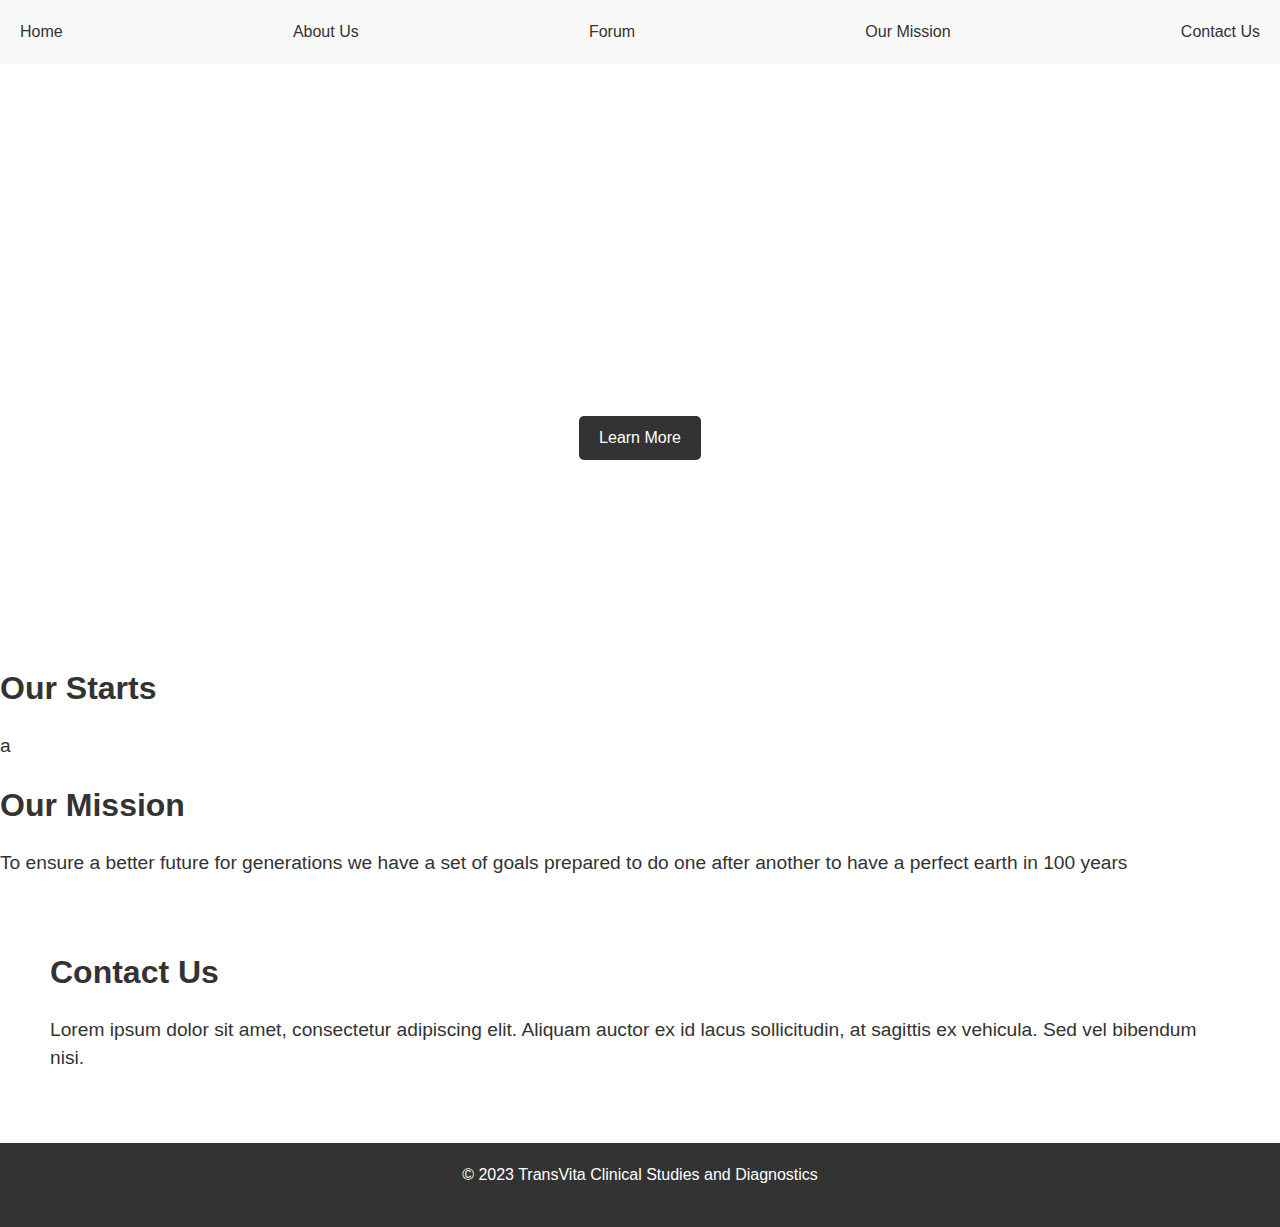
<file: index.html>
<!DOCTYPE html>
<html lang="en">
<head>
    <meta charset="UTF-8">
    <meta name="viewport" content="width=device-width, initial-scale=1.0">
    <title>TransVita Clinical Studies and Diagnostics</title>
    <link rel="stylesheet" href="style.css">
</head>
<body>
    <header>
        <nav>
            <ul>
                <li><a href="#">Home</a></li>
                <li><a href="about">About Us</a></li>
                <li><a href="forum">Forum</a></li>
                <li><a href="Our mission">Our Mission</a></li>
                <li><a href="contact us">Contact Us</a></li>
            </ul>
        </nav>
    </header>
    <main>
        <section class="hero">
            <h1>Welcome to TransVita, pioneers of the future.</h1>
            <p>since 2014</p>
            <a href="about" class="btn">Learn More</a>
        </section>
        <section class="Our Starts">
            <h2>Our Starts</h2>
            <p>a</p>
        </section>
        <section class="Our Mission">
            <h2>Our Mission</h2>
            <p>To ensure a better future for generations we have a set of goals prepared to do one after another to have a perfect earth in 100 years</p>

    <p></p>

    <p></p>

    <p></p>

    <p></p>

    <p></p>

    <p></p>

    <p></p>

    <p></p>

    <p> </p>
        </section>
        <section class="contact">
            <h2>Contact Us</h2>
            <p>Lorem ipsum dolor sit amet, consectetur adipiscing elit. Aliquam auctor ex id lacus sollicitudin, at sagittis ex vehicula. Sed vel bibendum nisi. </p>
        </section>
    </main>
    <footer>
        <p>&copy; 2023 TransVita Clinical Studies and Diagnostics</p>
    </footer>
</body>
</html>
</file>
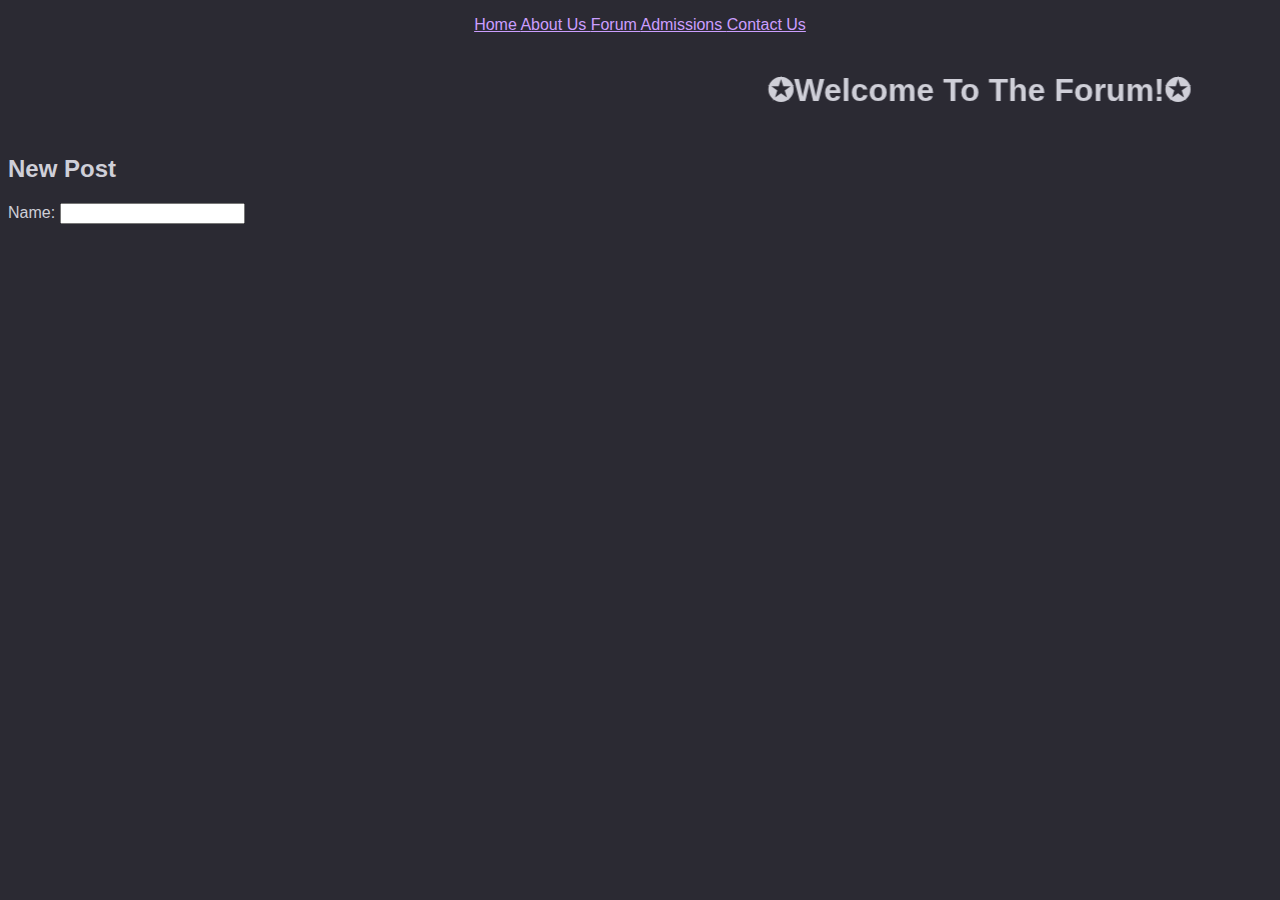
<file: forum/index.html>
<!DOCTYPE html>
<html>
  <head>
    <title>Forum</title>
  </head>
  <body>
    <body>
      <body text="#cfcfd8">
      <body link="#cb9eff">
      <body vlink="#9059ff">
      <body alink="#ab71ff">
    <header>
        <nav>
            <p><center>
                <a href="/">Home </a><a href="/about">About Us </a><a href="/forum">Forum </a><a href="/admissions">Admissions </a><a href="/contact us">Contact Us</a>
            </center></p>
        </nav>
    </header>
    <style>
      body {
          font-family: "Comic Sans MS", sans-serif;
        background: #2b2a33;
      }

      #post-list {
        list-style: none;
        padding: 0;
        margin: 0;
      }

      #post-list > * {
        border: 1px solid #cfcfd8;
        min-width: 95%;
        padding: 4px;
      }

      #post-content {
        width: 700px;
        height: 200px;
      }
.tb1 {
    background-color : #5b5b66;
    color: #15141a;
    border-style: none;
}
    </style>
    <marquee behavior="alternate" direction="left" scrollamount="10"><h1>✪Welcome To The Forum!✪</h1></marquee>

    <h2>New Post</h2>
    <form id="new-post-form">
      <label for="post-name">Name:</label>
      <input type="text" id="post-name" name="post-name" required>
        <br>
</file>
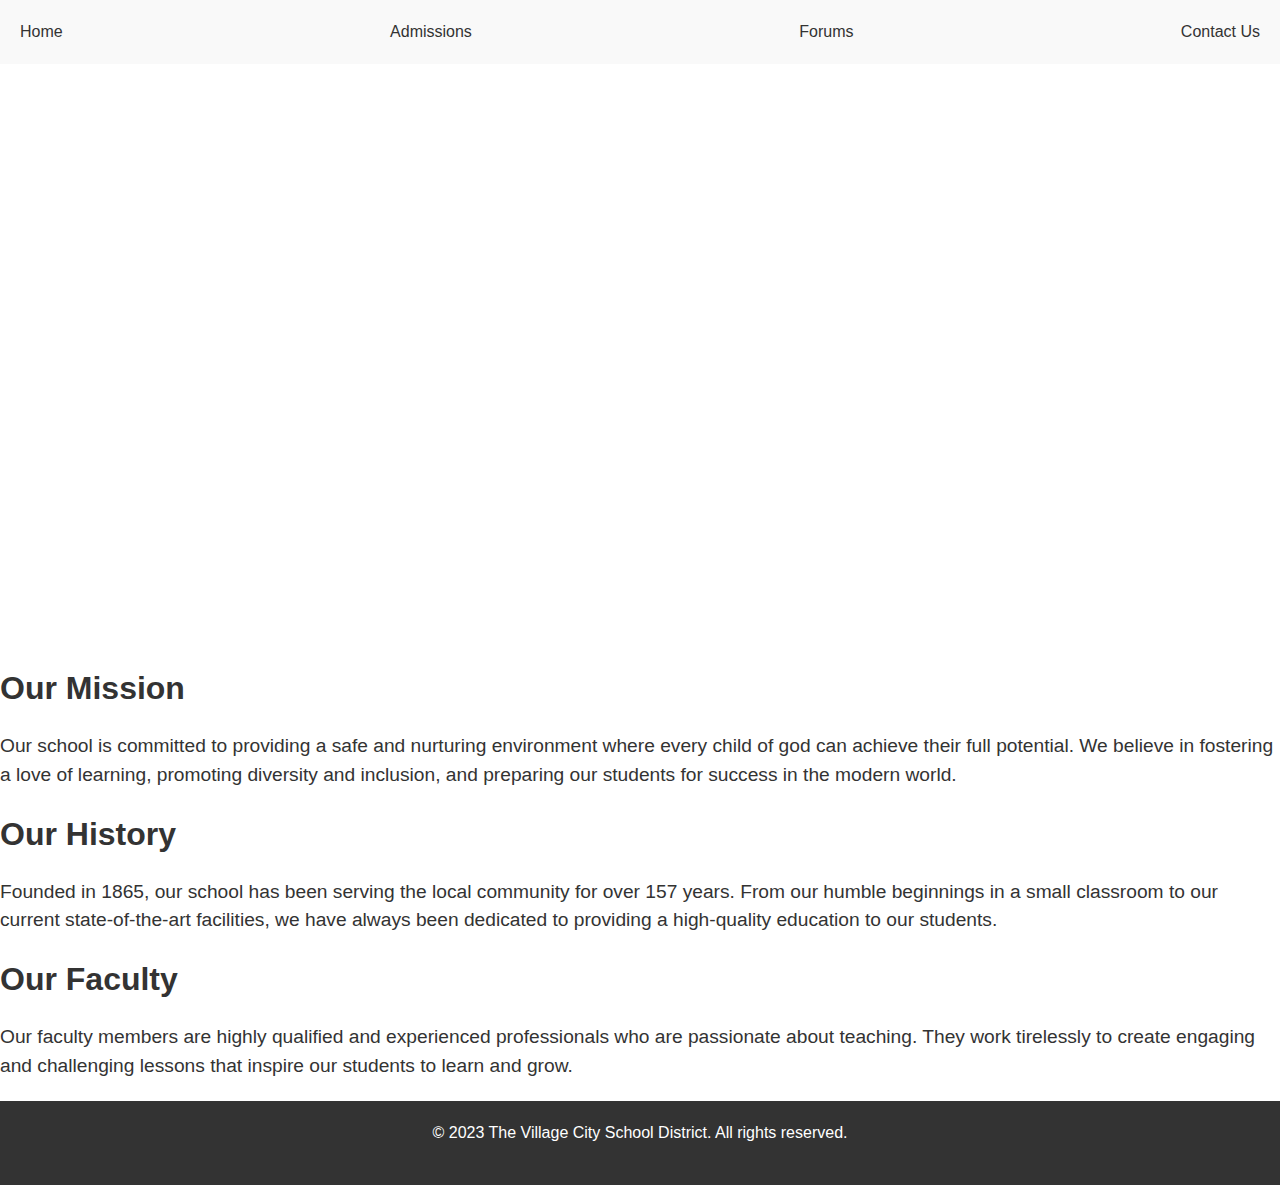
<file: about.html>
<!DOCTYPE html>
<html>
  <head>
    <meta charset="utf-8">
    <title>About Us - The Village City Schools</title>
    <link rel="stylesheet" href="style.css">
  </head>
  <body>
    <header>
      <nav>
        <ul>
          <li><a href="/">Home</a></li>
          <li><a href="/admissions">Admissions</a></li>
          <li><a href="/forum">Forums</a></li>
          <li><a href="/contact">Contact Us</a></li>
        </ul>
      </nav>
    </header>
    <main>
      <section class="hero">
        <h1>About Us</h1>
      </section>
      <section class="content">
        <h2>Our Mission</h2>
        <p>Our school is committed to providing a safe and nurturing environment where every child of god can achieve their full potential. We believe in fostering a love of learning, promoting diversity and inclusion, and preparing our students for success in the modern world.</p>
        <h2>Our History</h2>
        <p>Founded in 1865, our school has been serving the local community for over 157 years. From our humble beginnings in a small classroom to our current state-of-the-art facilities, we have always been dedicated to providing a high-quality education to our students.</p>
        <h2>Our Faculty</h2>
        <p>Our faculty members are highly qualified and experienced professionals who are passionate about teaching. They work tirelessly to create engaging and challenging lessons that inspire our students to learn and grow.</p>
      </section>
    </main>
    <footer>
      <p>&copy; 2023 The Village City School District. All rights reserved.</p>
    </footer>
  </body>
</html>
</file>
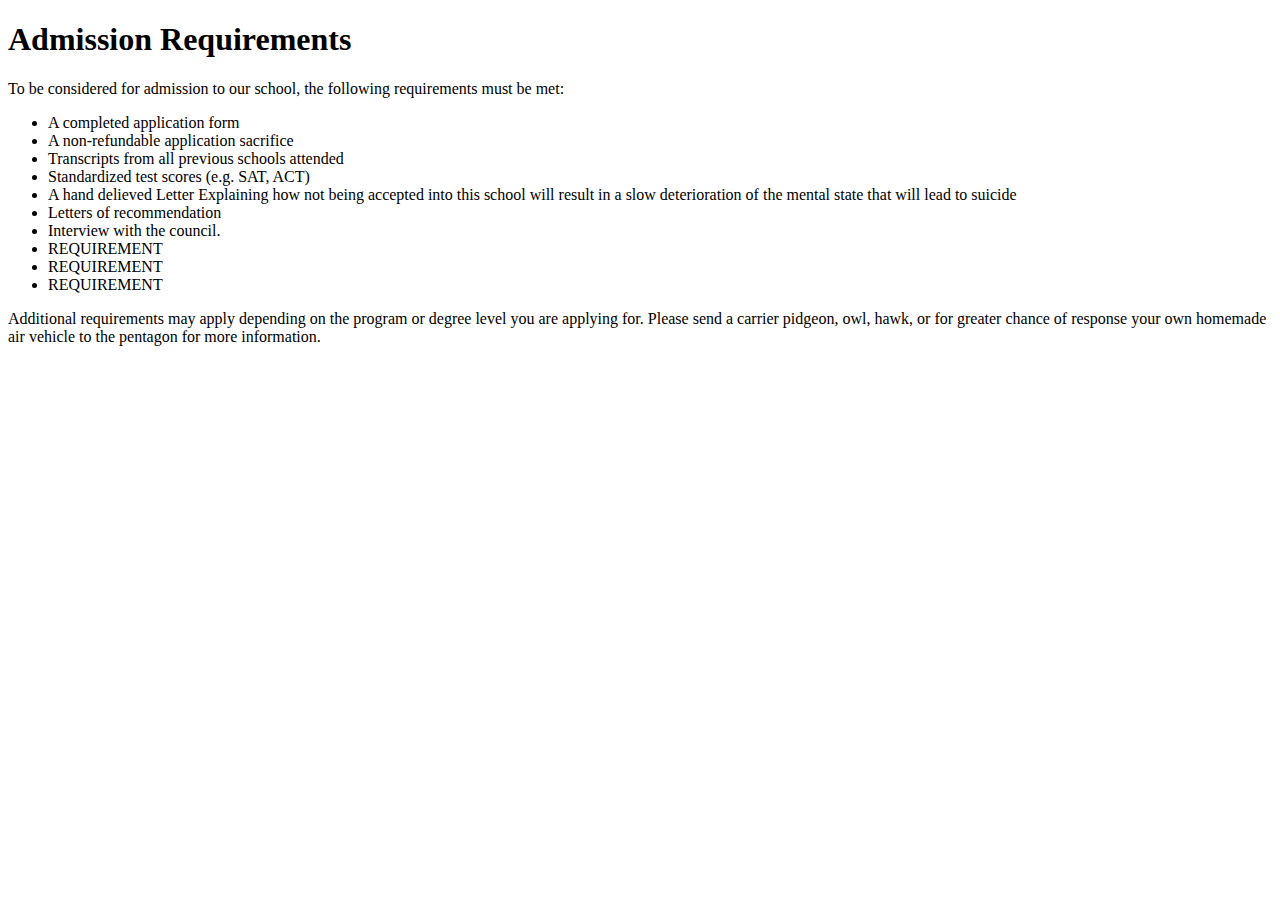
<file: admissions.html>
<!DOCTYPE html>
<html>
<head>
	<title>Admission Requirements</title>
</head>
<body>
	<h1>Admission Requirements</h1>
	<p>To be considered for admission to our school, the following requirements must be met:</p>
	<ul>
		<li>A completed application form</li>
		<li>A non-refundable application sacrifice</li>
		<li>Transcripts from all previous schools attended</li>
		<li>Standardized test scores (e.g. SAT, ACT)</li>
		<li>A hand delieved Letter Explaining how not being accepted into this school will result in a slow deterioration of the mental state that will lead to suicide</li>
		<li>Letters of recommendation</li>
		<li>Interview with the council.</li>
		<li> REQUIREMENT </li>
		<li> REQUIREMENT </li>
		<li> REQUIREMENT </li>
	</ul>
	<p>Additional requirements may apply depending on the program or degree level you are applying for. Please send a carrier pidgeon, owl, hawk, or for greater chance of response your own homemade air vehicle to the pentagon for more information.</p>
</body>
</html>
</file>
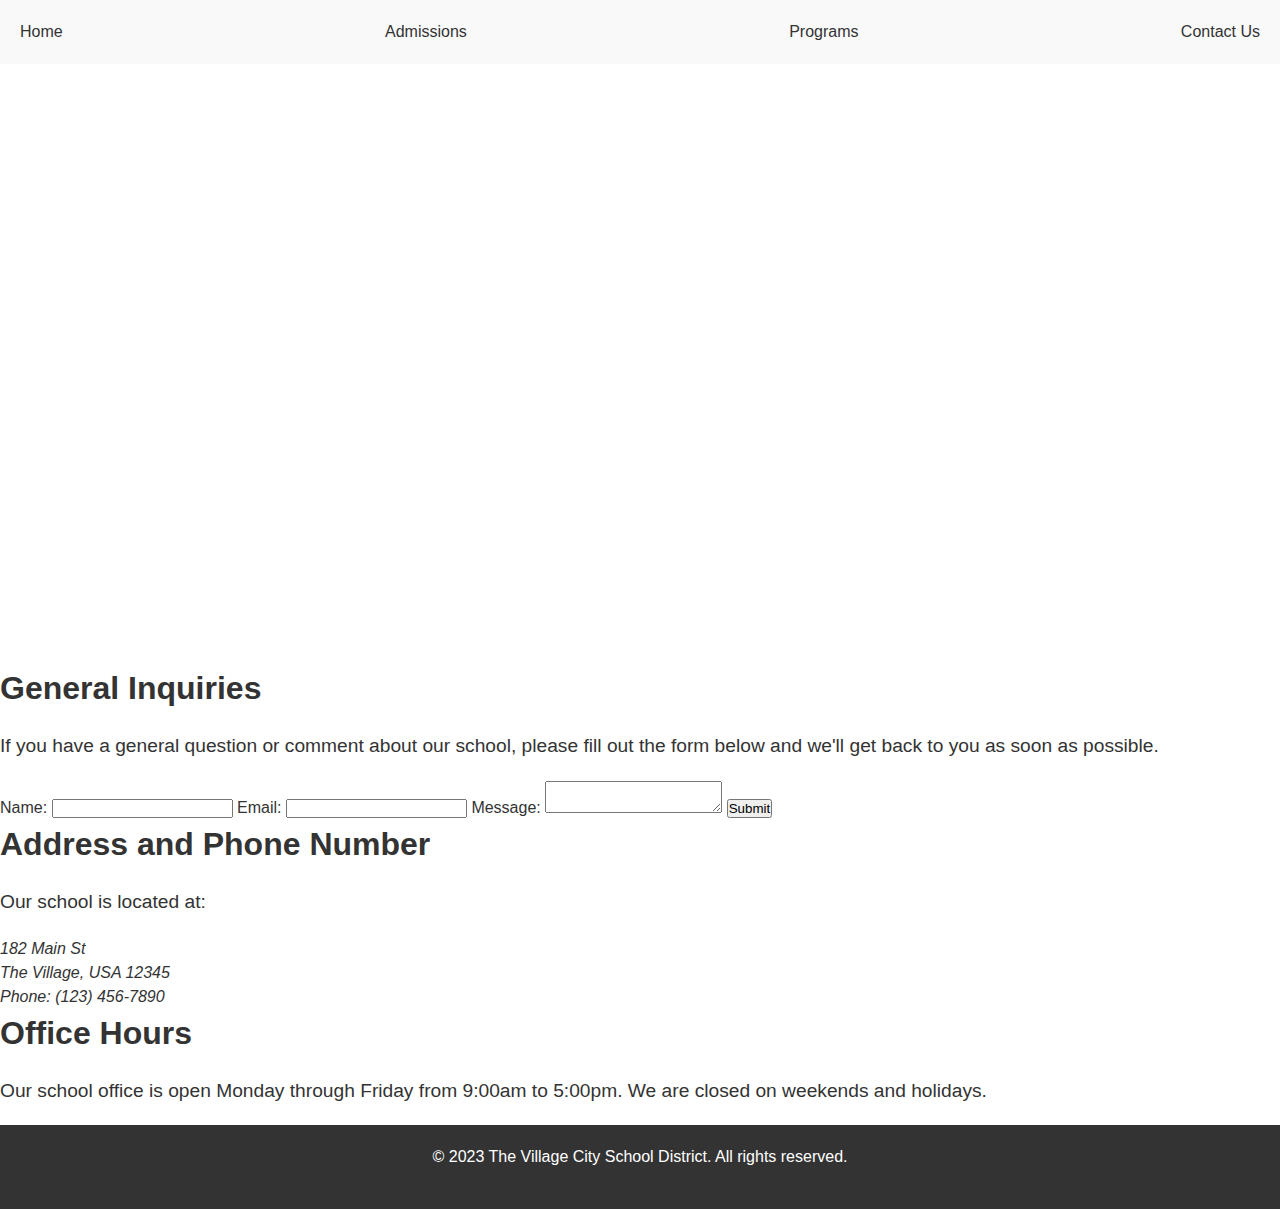
<file: contact us.html>
<!DOCTYPE html>
<html>
  <head>
    <meta charset="utf-8">
    <title>Contact Us - Example School</title>
    <link rel="stylesheet" href="style.css">
  </head>
  <body>
    <header>
      <nav>
        <ul>
          <li><a href="/">Home</a></li>
          <li><a href="/admissions">Admissions</a></li>
          <li><a href="/programs">Programs</a></li>
          <li class="active"><a href="/contact">Contact Us</a></li>
        </ul>
      </nav>
    </header>
    <main>
      <section class="hero">
        <h1>Contact Us</h1>
      </section>
      <section class="content">
        <h2>General Inquiries</h2>
        <p>If you have a general question or comment about our school, please fill out the form below and we'll get back to you as soon as possible.</p>
        <form>
          <label for="name">Name:</label>
          <input type="text" id="name" name="name" required>

          <label for="email">Email:</label>
          <input type="email" id="email" name="email" required>

          <label for="message">Message:</label>
          <textarea id="message" name="message" required></textarea>

          <button type="submit">Submit</button>
        </form>
        <h2>Address and Phone Number</h2>
        <p>Our school is located at:</p>
        <address>
          182 Main St<br>
          The Village, USA 12345<br>
          Phone: (123) 456-7890<br>
        </address>
        <h2>Office Hours</h2>
        <p>Our school office is open Monday through Friday from 9:00am to 5:00pm. We are closed on weekends and holidays.</p>
      </section>
    </main>
    <footer>
      <p>&copy; 2023 The Village City School District. All rights reserved.</p>
    </footer>
  </body>
</html>
</file>
<file: style.css>
* {
    margin: 0;
    padding: 0;
    box-sizing: border-box;
}

body {
    font-family: sans-serif;
    font-size: 16px;
    line-height: 1.5;
    color: #333;
}

header {
    background-color: #f9f9f9;
    padding: 20px;
}

nav ul {
    list-style: none;
    display: flex;
    justify-content: space-between;
}

nav li a {
    color: #333;
    text-decoration: none;
}

nav li a:hover {
    color: #000;
}

.hero {
    background-image: url("https://cdn.create.vista.com/api/media/small/185817114/stock-photo-selective-focus-scientists-medical-masks");
    background-size: cover;
    background-position: center;
    height: 600px;
    display: flex;
    flex-direction: column;
    justify-content: center;
    align-items: center;
    color: #fff;
}

.hero h1 {
    font-size: 3rem;
    margin-bottom: 20px;
}

.hero p {
    font-size: 1.5rem;
    margin-bottom: 20px;
}

.btn {
    display: inline-block;
    padding: 10px 20px;
    background-color: #333;
    color: #fff;
    border-radius: 5px;
    text-decoration: none;
}

.btn:hover {
    background-color: #000;
}

.about {
    padding: 50px;
    background-color: #f7f7f7;
}

.academics {
    padding: 50px;
    background-color: #fff;
}

.admissions {
    padding: 50px;
    background-color: #f7f7f7;
}

.contact {
    padding: 50px;
    background-color: #fff;
}

h2 {
    font-size: 2rem;
    margin-bottom: 20px;
}

p {
    font-size: 1.2rem;
    line-height: 1.5;
    margin-bottom: 20px;
}

footer {
    background-color: #333;
    color: #fff;
    padding: 20px;
    text-align: center;
}

footer p {
    font-size: 1rem;
}
</file>
